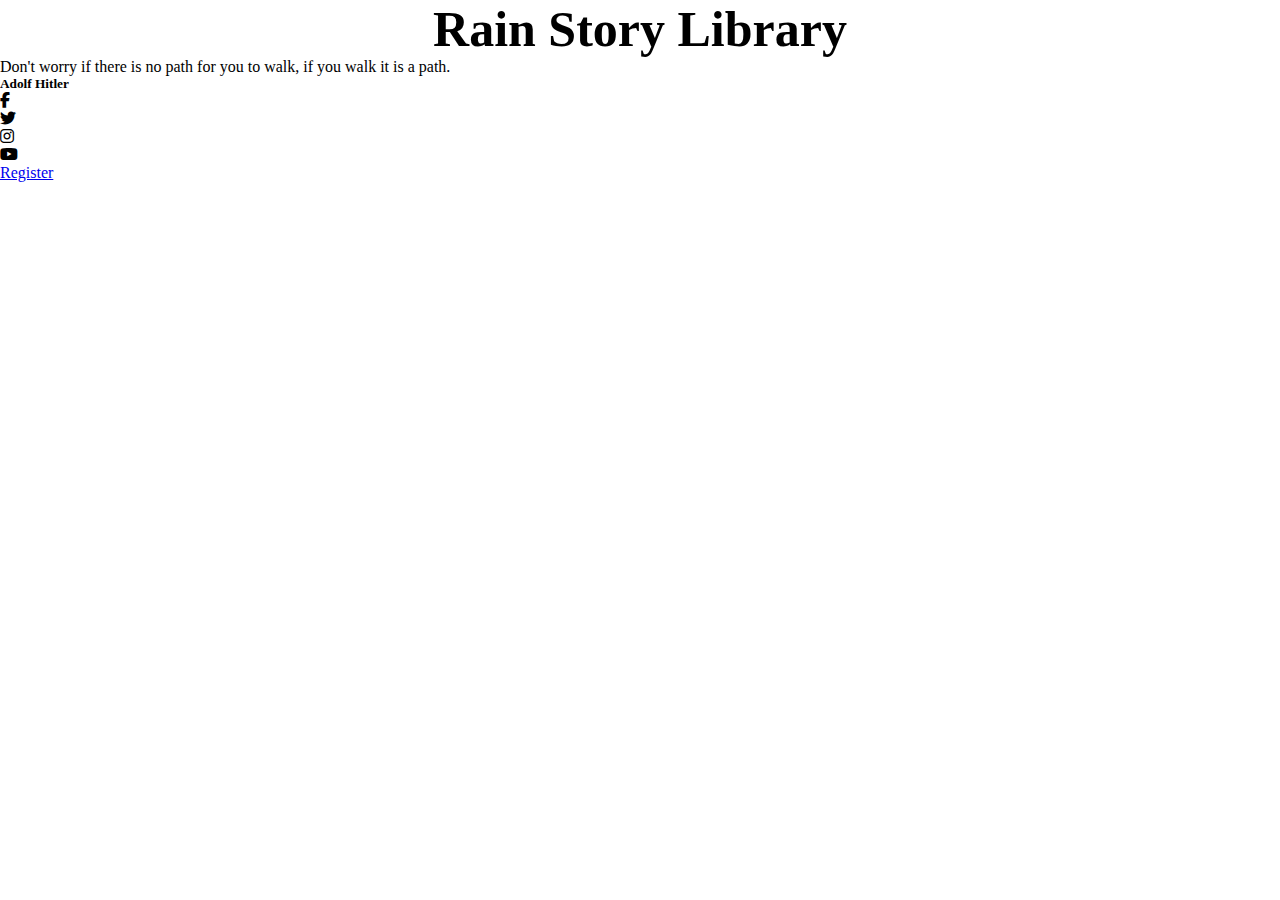
<file: about.html>
<!DOCTYPE html>
<html lang="en">
<head>
    <meta charset="UTF-8">
    <meta name="viewport" content="width=device-width, initial-scale=1.0">
    <title>About</title>
    <link rel="stylesheet" href="about.css">
    <link rel="stylesheet" href="https://cdnjs.cloudflare.com/ajax/libs/font-awesome/6.2.1/css/all.min.css">
</head>
<body>
        <section>
        <div class="heading">
            <h3>Rain Story Library</h3>
            <p>Don't worry if there is no path for you to walk, if you walk it is a path.</p>
            <h5>Adolf Hitler</h5>
        </div>
        <div class="logo">
            <ul>
                <li><i class="fa-brands fa-facebook-f"></i></li>
                <li><i class="fa-brands fa-twitter"></i></li>
                <li><i class="fa-brands fa-instagram"></i></li>
                <li><i class="fa-brands fa-youtube"></i></li>
                <li><a href="#">Register</a></li>
            </ul>
        </div>
    </section>
</body>
</html>
</file>
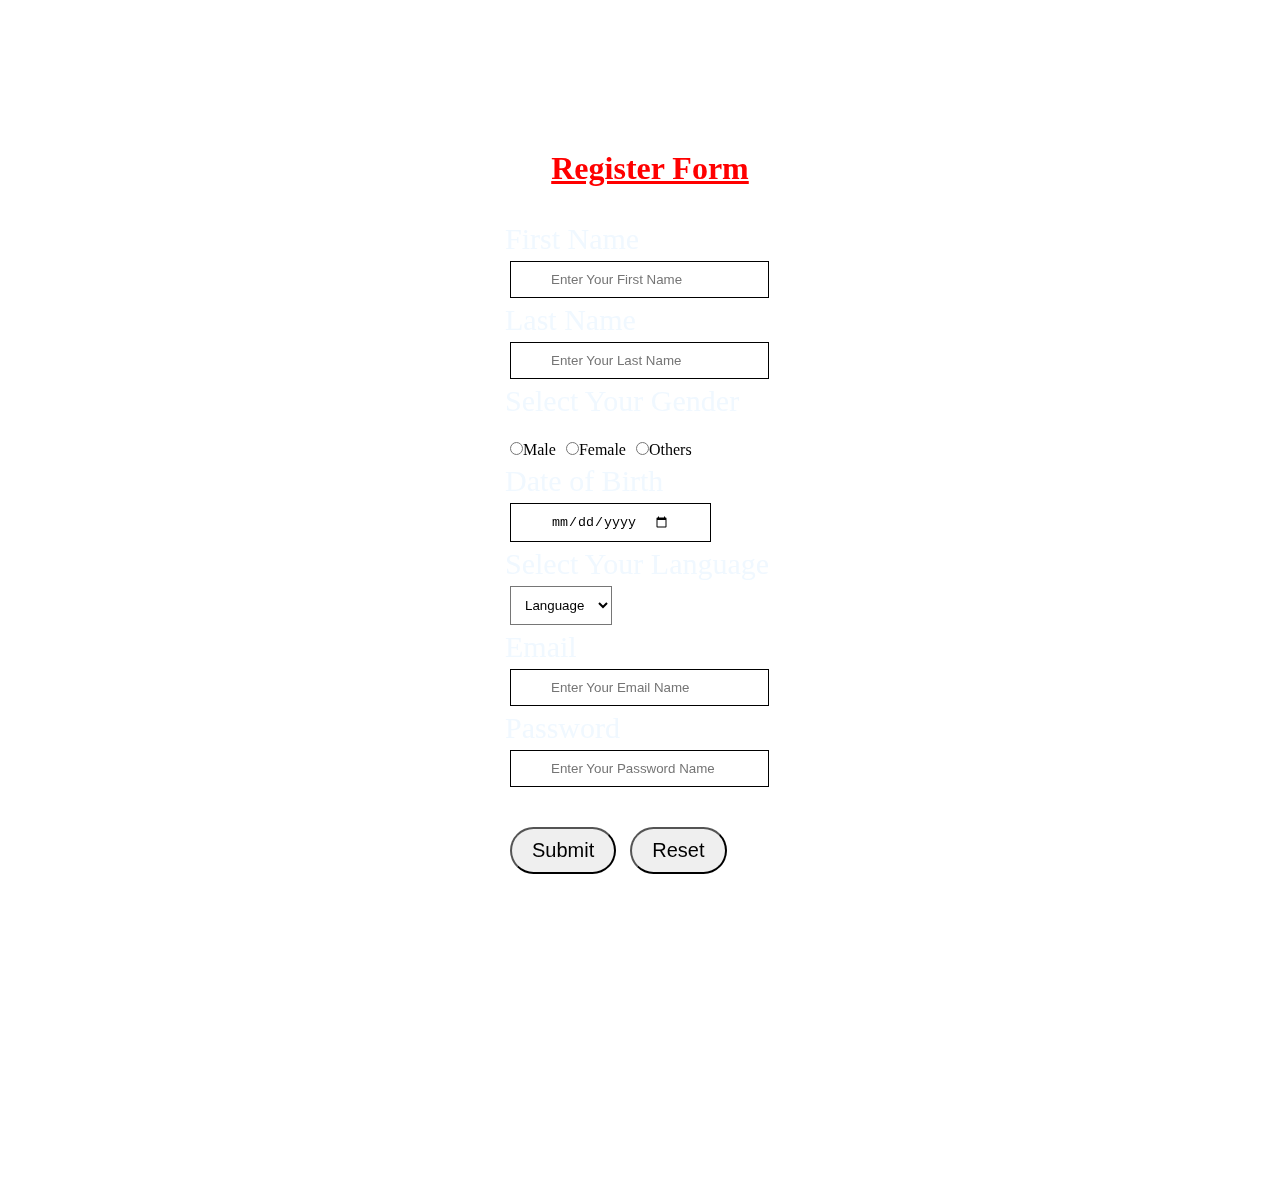
<file: form.html>
<!DOCTYPE html>
<html lang="en">
<head>
    <meta charset="UTF-8">
    <meta name="viewport" content="width=device-width, initial-scale=1.0">
    <title> Form </title>
    <link rel="stylesheet" href="form.css">
</head>
<body >
    <form action="" id="form">
        <h1>Register Form</h1>
        <div class="input-group">
            <label>First Name</label>
            <input class="input" id="" type="text" placeholder="Enter Your First Name">
        </div>
        <div class="input-group">
            <label>Last Name</label>
            <input class="input" type="text" placeholder="Enter Your Last Name">
        </div>
        <div class="input-group-2">
            <label>Select Your Gender</label>
            <br>
            <div class="i1">
                <input type="radio" name="Gender" value="Male">Male
                <input type="radio" name="Gender" value="Female">Female
                <input type="radio" name="Gender" value="Others">Others
            </div>
        </div>
        <div class="input-group">
            <label>Date of Birth</label>
            <input type="date" placeholder="Date of Birth">
        </div>
        <div class="input-group">
            <label>Select Your Language</label>
            <select style="padding: 10px; margin-left: 10px; background-color: transparent; ;" >
                <option name="Language" value="Language">Language</option>
                <option name="Language" value="Tamil">Tamil</option>
                <option name="Language" value="English">English</option>
                <option name="Language" value="Coria">Coria</option>
                <option name="Language" value="Japanish">Japanish</option>
            </select>
        </div>
        </div>
        <div class="input-group">
            <label>Email</label>
            <input class="input" type="email" placeholder="Enter Your Email Name">
        </div>
        <div class="input-group">
            <label>Password</label>
            <input class="input" type="password" placeholder="Enter Your Password Name" required>
        </div>
        <div class="submit">
            <button class="b1" type="submit">Submit</button>
            <button class="b2" type="reset">Reset</button>
        </div>
    </form>
    
</body>
</html>
</file>
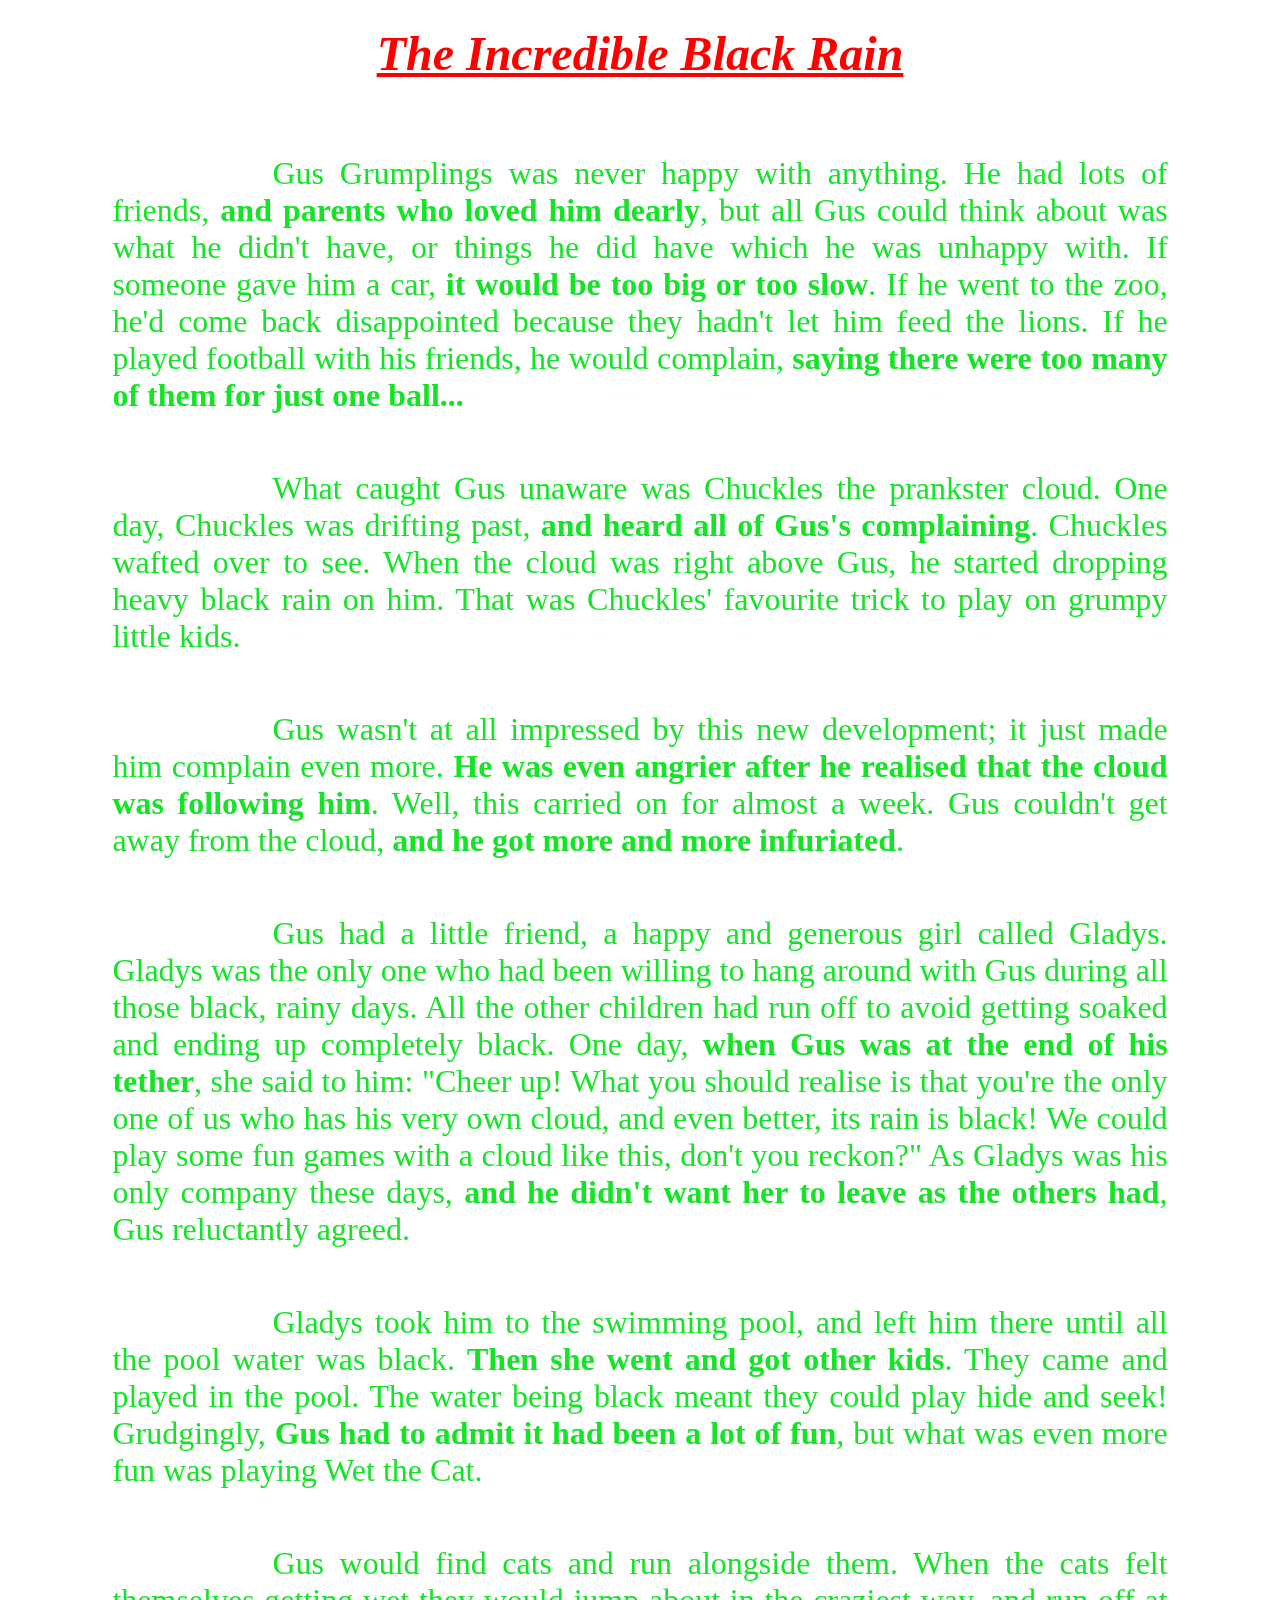
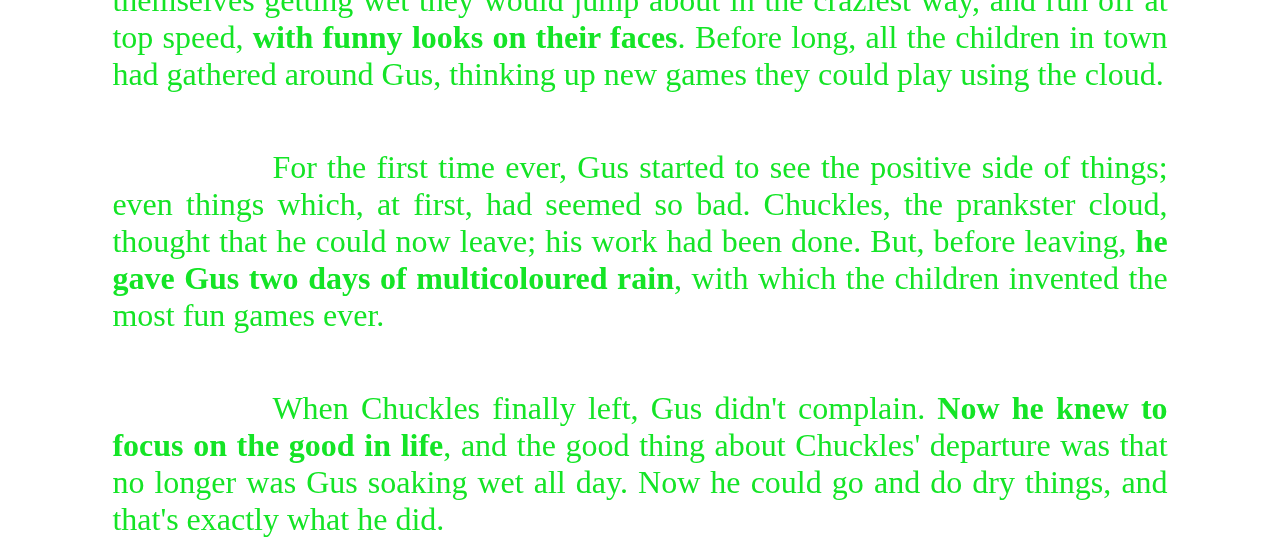
<file: story1.html>
<!DOCTYPE html>
<html lang="en">
<head>
    <meta charset="UTF-8">
    <meta name="viewport" content="width=device-width, initial-scale=1.0">
    <title> do your self Story1</title>
    <link rel="stylesheet" href="story1.css">
</head>
<body>
   
     <video src="https://videos.pexels.com/video-files/1841455/1841455-sd_640_360_25fps.mp4 "muted autoplay loop ></video>
     
    
    <div class="content">
        <h1>The Incredible Black Rain</h1>
            <p class="p1">Gus Grumplings was never happy with anything. He had lots of friends, <b>and parents who loved him dearly</b>, but all Gus could think about was what he didn't have, or things he did have which he was unhappy with. If someone gave him a car, <b> it would be too big or too slow</b>. If he went to the zoo, he'd come back disappointed because they hadn't let him feed the lions. If he played football with his friends, he would complain, <b>saying there were too many of them for just one ball...</b></p>
            <br>
            <br>
            <p class="p1">What caught Gus unaware was Chuckles the prankster cloud. One day, Chuckles was drifting past, <b>and heard all of Gus's complaining</b>. Chuckles wafted over to see. When the cloud was right above Gus, he started dropping heavy black rain on him. That was Chuckles' favourite trick to play on grumpy little kids.</p> 
            <br>
            <br>
            <p class="p1">Gus wasn't at all impressed by this new development; it just made him complain even more. <b>He was even angrier after he realised that the cloud was following him</b>.
                Well, this carried on for almost a week. Gus couldn't get away from the cloud, <b>and he got more and more infuriated</b>.</p>
            <br>
            <br>
            <p class="p1">Gus had a little friend, a happy and generous girl called Gladys. Gladys was the only one who had been willing to hang around with Gus during all those black, rainy days. All the other children had run off to avoid getting soaked and ending up completely black.
               One day, <b>when Gus was at the end of his tether</b>, she said to him: "Cheer up! What you should realise is that you're the only one of us who has his very own cloud, and even better, its rain is black! We could play some fun games with a cloud like this, don't you reckon?" As Gladys was his only company these days, <b>and he didn't want her to leave as the others had</b>, Gus reluctantly agreed.</p>
            <br>
            <br>
            <p class="p1">Gladys took him to the swimming pool, and left him there until all the pool water was black. <b>Then she went and got other kids</b>. They came and played in the pool. The water being black meant they could play hide and seek! Grudgingly, <b>Gus had to admit it had been a lot of fun</b>, but what was even more fun was playing Wet the Cat.</p>
            <br>
            <br>
            <p class="p1">Gus would find cats and run alongside them. When the cats felt themselves getting wet they would jump about in the craziest way, and run off at top speed, <b>with funny looks on their faces</b>. Before long, all the children in town had gathered around Gus, thinking up new games they could play using the cloud.</p>
            <br>
            <br>
            <p class="p1">For the first time ever, Gus started to see the positive side of things; even things which, at first, had seemed so bad. Chuckles, the prankster cloud, thought that he could now leave; his work had been done. But, before leaving, <b>he gave Gus two days of multicoloured rain</b>, with which the children invented the most fun games ever.</p>
            <br>
            <br>
            <p class="p1">When Chuckles finally left, Gus didn't complain. <b>Now he knew to focus on the good in life</b>, and the good thing about Chuckles' departure was that no longer was Gus soaking wet all day. Now he could go and do dry things, and that's exactly what he did.</p>
    </div>
</body>
</html>
</file>
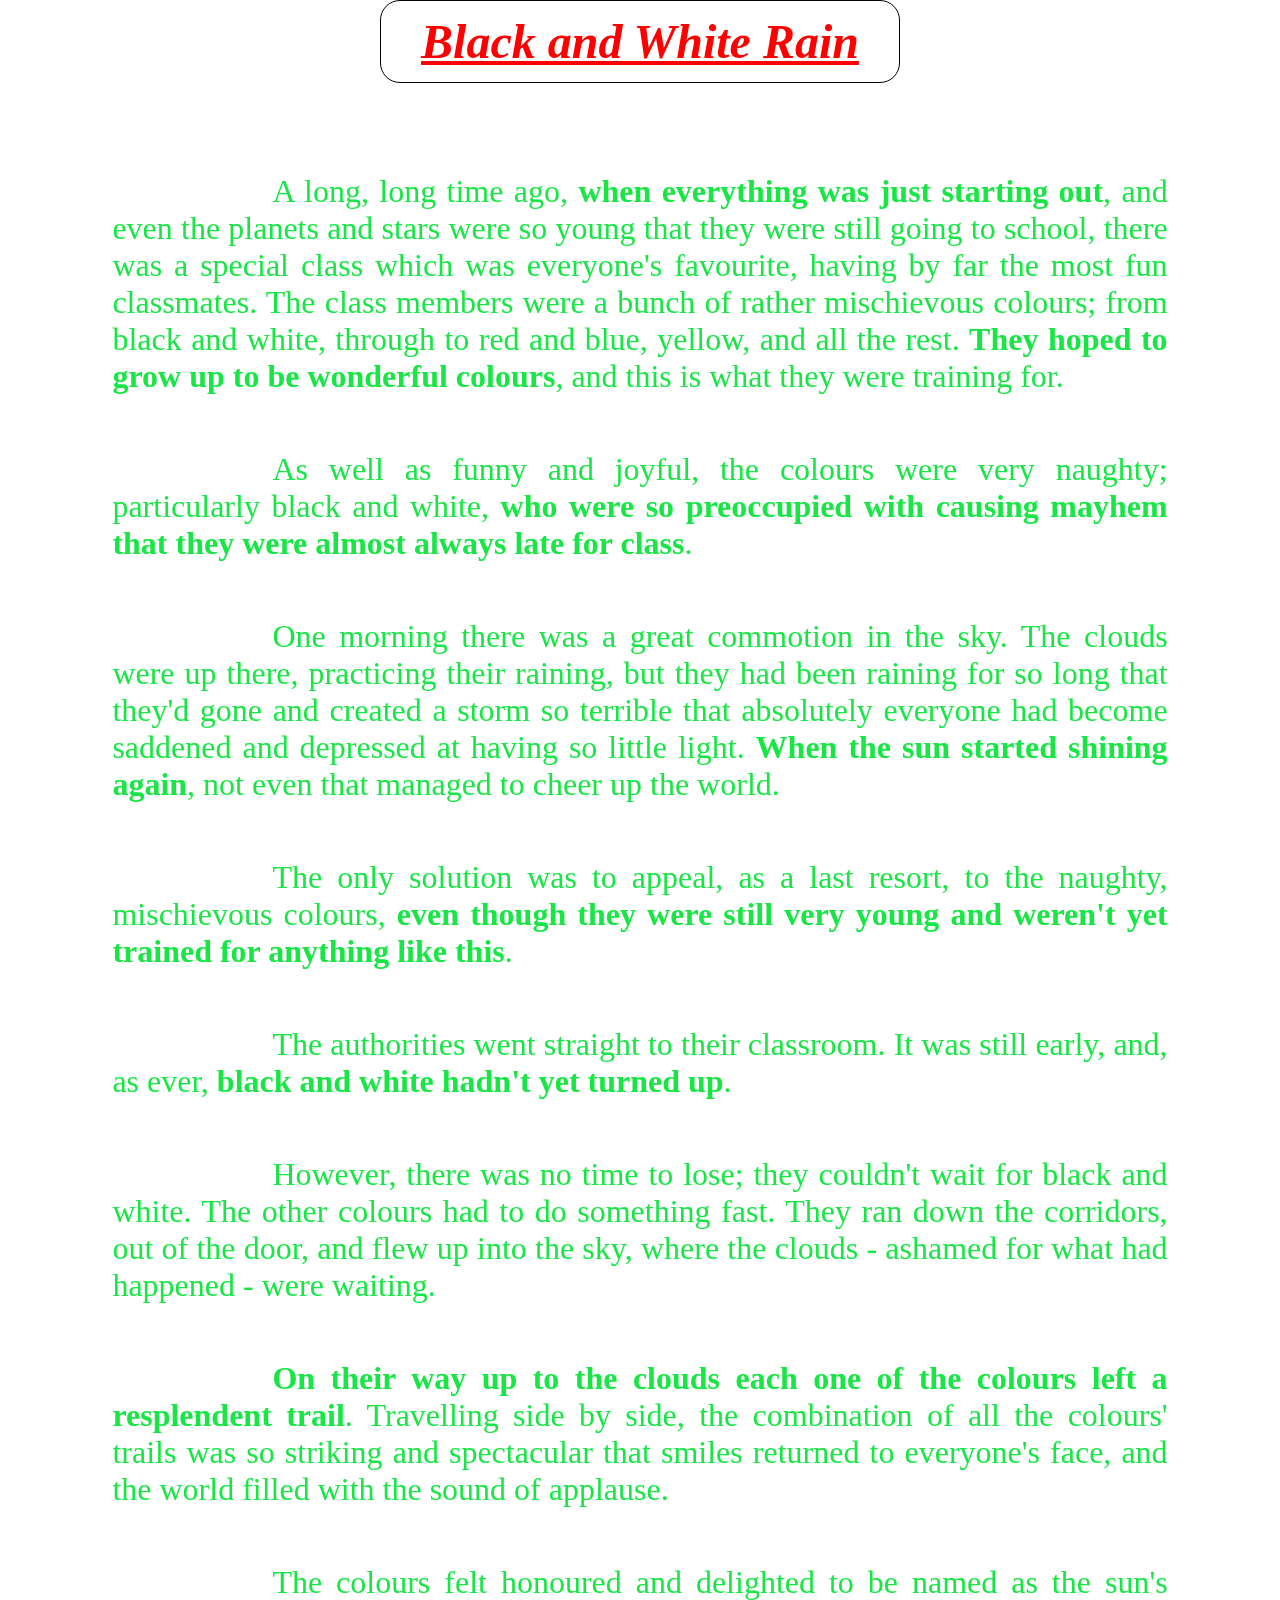
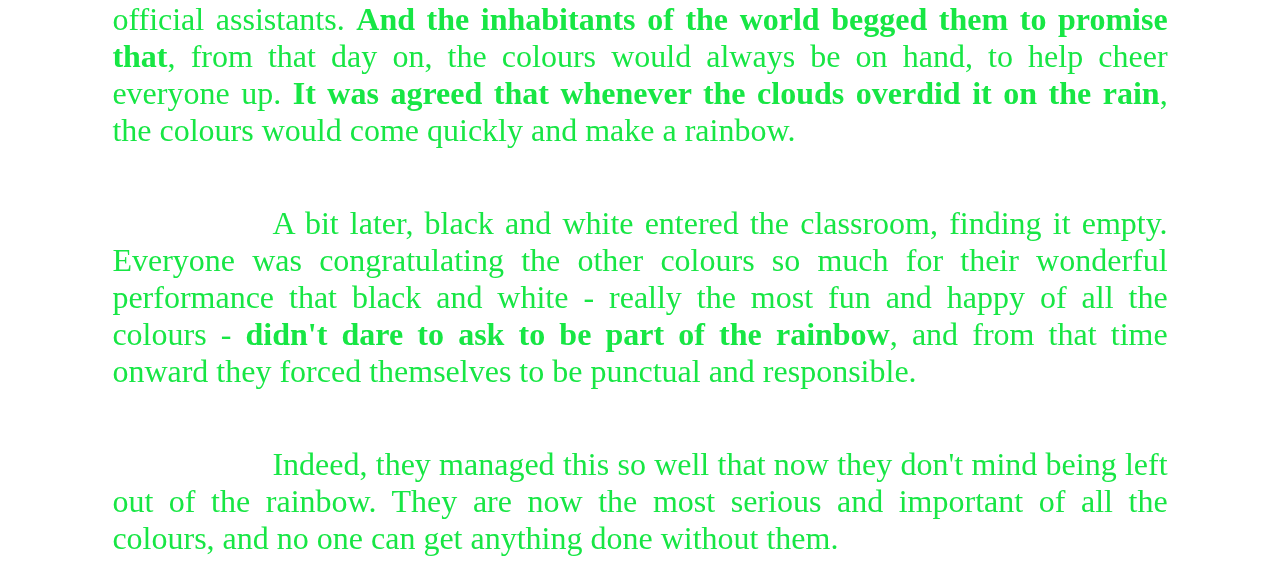
<file: story2.html>
<!DOCTYPE html>
<html lang="en">
<head>
    <meta charset="UTF-8">
    <meta name="viewport" content="width=device-width, initial-scale=1.0">
    <title>dreams achive in life Story 2</title>
    <link rel="stylesheet" href="story2.css">
</head>
<body>
    <!-- <div class="background">
        <video src="Rain-video.mp4" muted autoplay loop ></video>
    </div> -->
    <video src="https://videos.pexels.com/video-files/1841455/1841455-sd_640_360_25fps.mp4 "muted autoplay loop >

    </video>
    <div class="content">
        <h1>Black and White Rain</h1>
            <p class="p1">A long, long time ago, <b>when everything was just starting out</b>, and even the planets and stars were so young that they were still going to school, there was a special class which was everyone's favourite, having by far the most fun classmates. The class members were a bunch of rather mischievous colours; from black and white, through to red and blue, yellow, and all the rest. <b>They hoped to grow up to be wonderful colours</b>, and this is what they were training for.</p>
            <br>
            <br>
            <p class="p1">As well as funny and joyful, the colours were very naughty; particularly black and white, <b>who were so preoccupied with causing mayhem that they were almost always late for class</b>.</p>
            <br>
            <br>
            <p class="p1">One morning there was a great commotion in the sky. The clouds were up there, practicing their raining, but they had been raining for so long that they'd gone and created a storm so terrible that absolutely everyone had become saddened and depressed at having so little light. <b>When the sun started shining again</b>, not even that managed to cheer up the world.</p>
            <br>
            <br>
            <p class="p1">The only solution was to appeal, as a last resort, to the naughty, mischievous colours, <b>even though they were still very young and weren't yet trained for anything like this</b>.</p>
            <br>
            <br>
            <p class="p1">The authorities went straight to their classroom. It was still early, and, as ever, <b>black and white hadn't yet turned up</b>.</p>
            <br>
            <br>
            <p class="p1">However, there was no time to lose; they couldn't wait for black and white. The other colours had to do something fast. They ran down the corridors, out of the door, and flew up into the sky, where the clouds - ashamed for what had happened - were waiting.</p>
            <br>
            <br>
            <p class="p1"><b>On their way up to the clouds each one of the colours left a resplendent trail</b>.
            Travelling side by side, the combination of all the colours' trails was so striking and spectacular that smiles returned to everyone's face, and the world filled with the sound of applause.</p>
            <br>
            <br>
            <p class="p1">The colours felt honoured and delighted to be named as the sun's official assistants. <b>And the inhabitants of the world begged them to promise that</b>, from that day on, the colours would always be on hand, to help cheer everyone up. <b>It was agreed that whenever the clouds overdid it on the rain</b>, the colours would come quickly and make a rainbow.</p>
            <br>
            <br>
            <p class="p1">A bit later, black and white entered the classroom, finding it empty.
            Everyone was congratulating the other colours so much for their wonderful performance that black and white - really the most fun and happy of all the colours - <b>didn't dare to ask to be part of the rainbow</b>, and from that time onward they forced themselves to be punctual and responsible.</p>
            <br>
            <br>
            <p class="p1">Indeed, they managed this so well that now they don't mind being left out of the rainbow. They are now the most serious and important of all the colours, and no one can get anything done without them.</p>
        </p>
    </div>
    
    
</body>
</html>
</file>
<file: about.css>
*
{
    margin: 0;
    padding: 00;
}
body
{
    background-image: url(https://img.freepik.com/free-photo/wooden-table-with-blurred-background_1134-14.jpg?size=626&ext=jpg);
    height:100vh;
    background-repeat: no-repeat;
    background-size: cover;
}
.heading h3
{
    font-size: 50px;
    text-align: center;
    
}
</file>
<file: form.css>
*
{
    margin: 0;
    padding: 0;
}
body
{
    background-image: url(https://www.pixelstalk.net/wp-content/uploads/2016/08/Nature-beautiful-desktop-images-cool.jpg);
}
form
{
    background-color: 137, 137, 137,.1;
    backdrop-filter: blur(10px);
    margin: 100px 400px;
    height: 100vh;
    width: 300px;
    border-radius: 50px;
    padding: 50px 100px; 

}
form h1
{
    text-decoration: underline;
    color: red;
    text-align: center;
    padding-bottom: 30px;
}
.input-group label
{
    color: aliceblue;
    display: flex;
    flex-direction:column;
    padding: 5px;
}
.input-group-2 label
{
    color: aliceblue;
    display: flex;
    flex-direction:column;
    padding: 5px;
}
.input-group label
{
    font-size: 30px;
}
.input-group-2 label
{
    font-size: 30px;
}
input
{
    border:none;
    background-color: transparent;
    border: 1px solid black;
    display: flex;
    flex-direction:column;
    padding: 10px 40px;
    margin-top: 0px;
    margin-left: 10px;

}
input:hover
{
    background-color: white;
    color: black;
}
input option:hover
{
    background-color: white;
    color: black;
}
.input-group-2 .i1
{
    display: flex;
    justify-content:space-between;
    align-items: baseline;
    margin-right: 250px;
}
.submit button
{
    margin-left: 10px;
    margin-top: 40px;
    padding: 10px 20px;
    border-radius: 50px;
    font-size: 20px;
}
.submit .b1:hover
{
    background-color: rgb(8, 233, 8);
    color: aliceblue;
}
.submit .b2:hover
{
    background-color: red;
    color: white;
}
</file>
<file: story1.css>
*
{
    margin: 0;
    padding: 0;
}
body video
{
    height: 120vh;
    position: fixed;
    background-size: cover;
}
.content
{
    position: relative;
    
}
.content h1
{
    color: red;
    font-size:300%;
    text-align: center;
    padding: 2% 2% 5% 2%;
    font-style: italic;
    text-decoration:underline;
}
.content .p1
{
    
     margin-left: 8%;
     margin-right: 8%;
     font-family:cursive;
     color: rgb(20, 228, 38);
    font-size: 200%;
    text-indent:10ch;
    padding: 10px;
    text-align: justify;
}
.content .p1
{
    background-color: 137, 137, 137,.1;
    backdrop-filter: blur(10px);
}
.content .p1:hover
{
    color:black;
}
</file>
<file: story2.css>
*
{
    margin: 0;
    padding: 0;
}
body video
{
    height: 120vh;
    position: fixed;
    background-size: cover;
}
.content
{
    position: relative;
    
}
.content h1
{
    background-color: 137, 137, 137,.1;
    backdrop-filter: blur(10px);
    border: 1px solid black;
    border-radius: 20px;
    margin-left: 380px;
    margin-right: 380px;
    margin-bottom: 80px;
    color: red;
    font-size:300%;
    text-align: center;
    padding: 1%;
    font-style: italic;
    text-decoration:underline;
}
.content .p1
{
    
     margin-left: 8%;
     margin-right: 8%;
     font-family:cursive;
     color: rgb(23, 230, 68);
    font-size: 200%;
    text-indent:10ch;
    padding: 10px;
    text-align: justify;
}
.content .p1
{
    background-color: 137, 137, 137,.1;
    backdrop-filter: blur(10px);
}
.content .p1:hover
{
    color:black;
}
</file>
